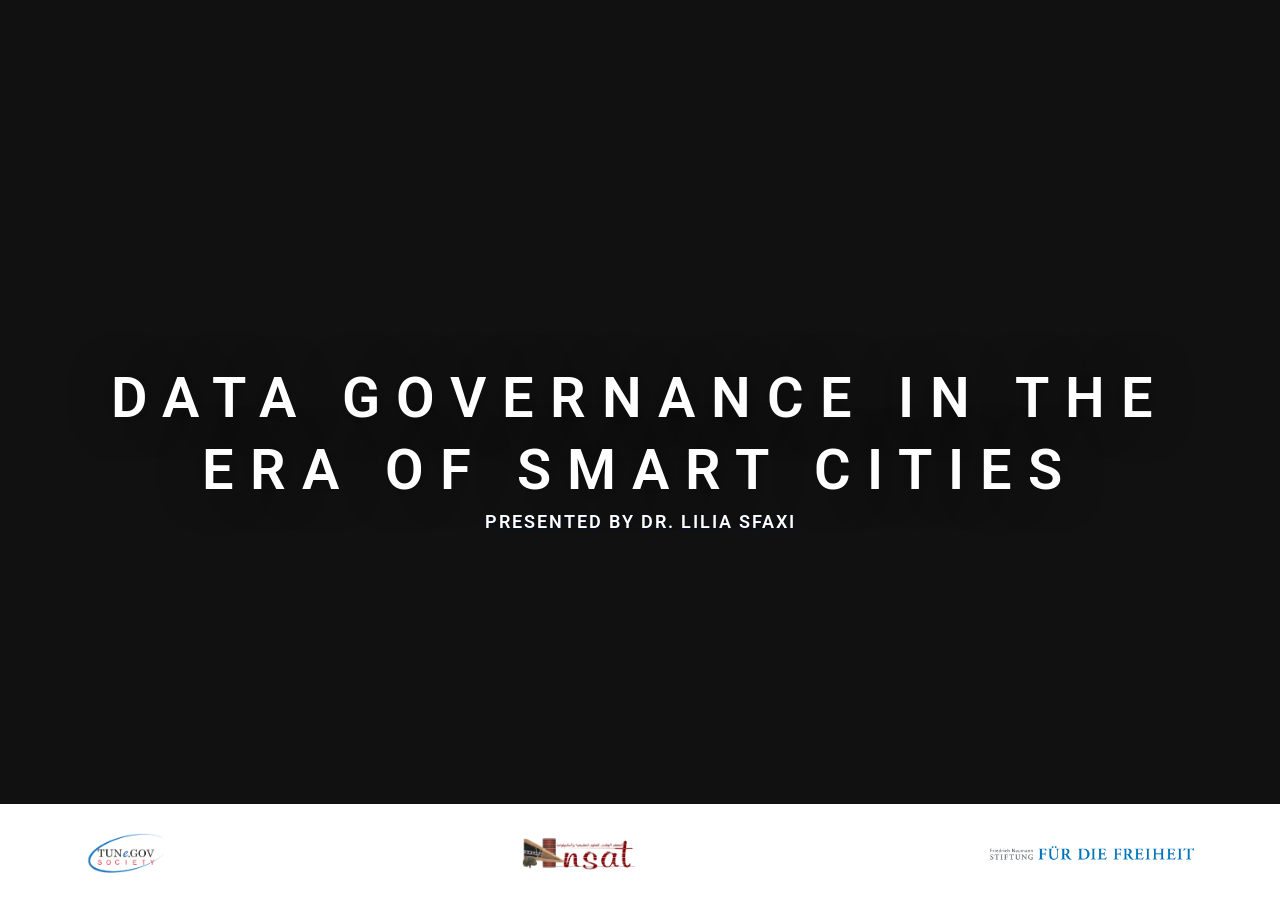
<file: index.html>
<!doctype html>
<html lang="en" prefix="og: http://ogp.me/ns#">
  <head>
    <meta charset="utf-8">
    <meta name="viewport" content="width=device-width, initial-scale=1">

    <!-- CLEAN MARKUP = GOOD KARMA.
      Hi source code lover,

      you're a curious person and a fast learner ;)
      Let's make something beautiful together. Contribute on Github:
      https://github.com/webslides/webslides

      Thanks!
    -->

    <!-- SEO -->
    <title>Data Governance</title>
    <meta name="description" content="The importance of Data Governance in the Smart Cities and eGovernment Era">

    <!-- URL CANONICAL -->
    <!-- <link rel="canonical" href="http://your-url.com/permalink"> -->

    <!-- Google Fonts -->
    <link href="https://fonts.googleapis.com/css?family=Roboto:100,100i,300,300i,400,400i,700,700i%7CMaitree:200,300,400,600,700&amp;subset=latin-ext" rel="stylesheet">

    <!-- CSS Base -->
    <link rel="stylesheet" type='text/css' media='all' href="static/css/webslides.css">

    <!-- Optional - CSS SVG Icons (Font Awesome) -->
    <link rel="stylesheet" type="text/css" media="all" href="static/css/svg-icons.css">

    <!-- SOCIAL CARDS (ADD YOUR INFO) -->

    <!-- FACEBOOK -->
    <meta property="og:url" content="http://liliasfaxi.wixsite.com/liliasfaxi"> <!-- EDIT -->
    <meta property="og:type" content="article">
    <meta property="og:title" content="Data Governance in Smart Cities"> <!-- EDIT -->
    <meta property="og:description" content="The importance of Data Governance in the Smart Cities and eGovernment Era"> <!-- EDIT -->
    <meta property="og:updated_time" content="2019-04-21T10:32:14"> <!-- EDIT -->
    <meta property="og:image" content="static/images/avatar.png" > <!-- EDIT -->

    <!-- TWITTER -->
    <meta name="twitter:card" content="summary_large_image">
    <meta name="twitter:site" content="@Lillitou"> <!-- EDIT -->
    <meta name="twitter:creator" content="@Lillitou"> <!-- EDIT -->
    <meta name="twitter:title" content="Data Governance"> <!-- EDIT -->
    <meta name="twitter:description" content="The importance of Data Governance in the Smart Cities and eGovernment Era"> <!-- EDIT -->
    <meta name="twitter:image" content="static/images/avatar.png"> <!-- EDIT -->

    <!-- FAVICONS -->
    <link rel="shortcut icon" sizes="16x16" href="static/images/favicons/favicon.png">
    <link rel="shortcut icon" sizes="32x32" href="static/images/favicons/favicon-32.png">
    <link rel="apple-touch-icon icon" sizes="64x64" href="static/images/favicons/favicon-64.png">
    <link rel="apple-touch-icon icon" sizes="128x128" href="static/images/favicons/favicon-128.png">
    <link rel="apple-touch-icon icon" sizes="256x256" href="static/images/favicons/favicon-256.png">

    <!-- Android -->
    <meta name="mobile-web-app-capable" content="yes">
    <meta name="theme-color" content="#333333">
  </head>
  <body>
    <header role="banner">
      <nav role="navigation">
        <p class="logo"><a rel="external" href="http://liliasfaxi.wixsite.com/liliasfaxi" title="My Site">My Site</a></p>
        <ul>
         
          <li class="twitter">
            <a rel="external" href="https://twitter.com/Lillitou" title="Twitter">
              <svg class="fa-twitter">
                <use xlink:href="#fa-twitter"></use>
              </svg>
              <em>@Lillitou</em>
            </a>
          </li>
          <li class="facebook">
            <a rel="external" href="https://www.facebook.com/lilia.sfaxi" title="Facebook">
              <svg class="fa-facebook">
                <use xlink:href="#fa-facebook"></use>
              </svg>
              <em>lilia.sfaxi</em>
            </a>
          </li>
        </ul>
      </nav>
    </header>

    <main role="main">
      <article id="webslides">

        <!-- Quick Guide
          - Each parent <section> in the <article id="webslides"> element is an individual slide.
          - Vertical sliding = <article id="webslides" class="vertical">
          - <div class="wrap"> = container 90% / <div class="wrap size-50"> = 45%;
        -->

        <section class="bg-black aligncenter ">
          <!-- Overlay/Opacity: [class*="bg-"] > .background.dark or .light -->
          
          <span class="background" style="background-image:url('https://d2mpqlmtgl1znu.cloudfront.net/AcuCustom/Sitename/DAM/011/news-data-jan18-interabi.jpg')"></span>
          <div class="wrap">
            <h1 class="text-landing text-shadow"><strong>Data Governance in the Era of Smart Cities</strong></h1>
            <p class="text-subtitle"><strong>Presented by Dr. Lilia SFAXI</strong></p>
          </div>

          <footer class="bg-white">
            <div class="wrap">
              <p>
                <span class="alignleft"> 
                  <img src="static/images/tun-egov.png" alt="EGov Society">
                </span>
                <span class="alignright">
                  <img src="static/images/friedrich.png" alt="Friedrich Naumann">
                </span>
                <span class="aligncenter">
                  <img src="static/images/logo_insat.png" alt="INSAT">
                </span>
              </p>
            </div>
          </footer>
        </section>


        <section class="bg-black aligncenter">
          <span class="background dark" style="background-image:url('https://www.bluezones.com/wp-content/uploads/2017/11/City-of-Future.jpg')"></span>
          <div class="wrap">
            <h2 class="text-landing">Why do Smart Cities need Data Governance?</h2>
          </div>
          <!-- .end .wrap -->
        </section>


       <section>
          <div class="wrap">
            <div class="card-50">
              <blockquote>
                  <p>&ldquo;A Smart City is the effective integration of physical, digital and human systems in the built environment to deliver sustainable, prosperous and inclusive future for its citizens&rdquo;</p>
                  <p><cite>The British Standards Institute (BSI)</cite></p>
                </blockquote>
                <figure><img src="static/images/bsi.gif" alt="British Standards Institute"></figure>
              
            </div>
          </div>
        </section>

        <section>
          <div class="wrap">
            <div class="card-50">
              <figure><img src="static/images/IBM.png" alt="IBM"></figure>
              <blockquote>
                  <p>&ldquo;A Smart City is one that makes optimal use of all the interconnected information available today to better understand and control its operations and optimize the use of limited resources&rdquo;</p>
                  <p><cite>IBM</cite></p>
                </blockquote>
            </div>
          </div>
        </section>

        <section>
          <div class="wrap">
            <div class="card-50">
              <blockquote>
                  <p>&ldquo;A smart city is an urban area that uses different types of electronic Internet of things (IoT) sensors to <strong>collect data</strong> and then <strong>use these data</strong> to <strong>manage assets and resources </strong> efficiently.&rdquo;</p>
                  <p><cite>Wikipedia</cite></p>
                </blockquote>
                <figure><img src="static/images/wiki.png" alt="Wikipedia"></figure>
              
            </div>
          </div>
        </section>

        <section>
          <div class="wrap">
            <h3>Future of Smart Cities</h3>
            <p><a href="https://www.chordant.io/"><code>Chordant Solutions</code></a></p>
            <ul class="flexblock gallery">
              <li>
                <a href="#">
                  <figure>
                    <img alt="Thumbnail " src="static/images/horizontal.png">
                    <div class="overlay">
                      <h1>Horizontal Thinking</h1>
                    </div>
                  </figure>
                </a>
              </li>
              <li>
                <a href="#">
                  <figure>
                    <img alt="Thumbnail" src="static/images/big-data.png">
                    <span class="overlay">
                      <h1>Big Data Management</h1>
                    </span>
                  </figure>
                </a>
              </li>
             
            </ul>
          </div>
          <!-- .end .wrap -->
        </section>

        <section>
          <div class="wrap">
            <div class="card-50 bg-white">
              <figure>
                <img src="static/images/interop.png" alt="Horizontal Thinking">
                <figcaption>
                  <a href="https://cities-today.com/issue/a-quick-start-guide-to-data-marketplaces" title="Data-Driven Smart Cities">
                    <svg class="fa-camera">
                      <use xlink:href="#fa-camera"></use>
                    </svg>
                    Data-Driven Smart Cities, Chordant
                  </a>
                </figcaption>
              </figure>
              <!-- end figure-->
              <div class="flex-content">
                <h2>
                  Horizontal Thinking
                </h2>
                <p></p>
                <strong>Objectives:</strong>
                <ul class="description">
                  <li/>
                  <li>
                    <strong>1. </strong>Minimising the use of sectoral silos to define cross-organizational  and technical services
                  </li>
                  <li>
                     <strong>2. </strong>Establishing a common approach across functional areas
                  </li>
                  <li>
                     <strong>3. </strong>Using standard communications and resource sharing
                  </li>
                  
                </ul>
                <p>
                  
                </p>
                
              </div>
              <!-- end .flex-content-->
            </div>
            <!-- .end .card50 -->
          </div>
          <!-- .end .wrap -->
        </section>

        <section>
          <div class="wrap">
            <div class="card-50 bg-white">
              <figure>
                <img src="static/images/big.png" alt="Big Data Management">
                <figcaption>
                  <a href="https://cities-today.com/issue/a-quick-start-guide-to-data-marketplaces" title="Data-Driven Smart Cities">
                    <svg class="fa-camera">
                      <use xlink:href="#fa-camera"></use>
                    </svg>
                    Data-Driven Smart Cities, Chordant
                  </a>
                </figcaption>
              </figure>
              <!-- end figure-->
              <div class="flex-content">
                <h2>
                  Big Data Management
                </h2>
                <p></p>
                <strong>Objectives:</strong>
                <ul class="description">
                  <li/>
                  <li>
                    <strong>1. </strong>Leveraging several data sources
                  </li>
                  <li>
                     <strong>2. </strong>Bringing these data sources into a shareable environment with
the implementation of a data exchange platform
                  </li>
                  <li>
                     <strong>3. </strong>Providing a data marketplace which extends the exchange concept through the addition of legal and monetization capabilities.
                  </li>
                  
                </ul>
                <p>
                  
                </p>
                
              </div>
              <!-- end .flex-content-->
            </div>
            <!-- .end .card50 -->
          </div>
          <!-- .end .wrap -->
        </section>

        <section class="bg-apple aligncenter">
          <h3>Notice that...</h3>
          <p  class="text-data">Not all data belongs to the city!</p>
        </section>

        <section>
          <div class="card-50">
            <div class="flex-content">
              <h3>Define Governance Methods</h3>
              <ul class="flexblock specs">
                <li>
                  <div>
                    <svg class="fa-server">
                      <use xlink:href="#fa-server"></use>
                    </svg>
                    <h2>Complete </h2>
                    To harness all types of urban data
                  </div>
                </li>
                <li>
                  <div>
                    <svg class="fa-sitemap">
                      <use xlink:href="#fa-sitemap"></use>
                    </svg>
                    <h2>Organized</h2>
                    To improve the planning and efficiency of services
                  </div>
                </li>
                <li>
                  <div>
                    <svg class="fa-tachometer">
                      <use xlink:href="#fa-tachometer"></use>
                    </svg>
                    <h2>Real-time</h2>
                     Keep you updated at every instant
                  </div>
                </li>
                <li>
                  <div>
                    <svg class="fa-shield">
                      <use xlink:href="#fa-shield"></use>
                    </svg>
                    <h2>Secure</h2>
                     Keep what is private, private
                  </div>
                </li>
              </ul>
            </div>
            <!-- end .flex-content-->
            <figure>
              <img class="aligncenter" src="static/images/map.png" alt="Pixel Phone">
            </figure>
          </div>
          <!-- .end card-50 -->
        </section>


        <section>
          <div class="wrap">
            <div class="card-50">
              <blockquote>
                  <p>&ldquo;Urban data governance is the process of decision making on data related issues that impact questions of common good, business value and civil society.&rdquo;</p>
                  <p><strong>It is a value and policy driven matter</strong>.&rdquo;</p>
                  <p><cite>Smart Impacts</cite></p>
                </blockquote>
                <figure><img src="static/images/smart.png" alt="Wikipedia"></figure>
              
            </div>
          </div>
        </section>

        <section class="bg-black aligncenter">
          <span class="background dark" style="background-image:url('https://www.bluezones.com/wp-content/uploads/2017/11/City-of-Future.jpg')"></span>
          <div class="wrap">
            <h2 class="text-landing">What can cities do to govern data in the best interest of their citizen?</h2>
          </div>
          <!-- .end .wrap -->
        </section>

        <section class="bg-black aligncenter">
          <span class="background" style="background-image:url('https://www.lanternaeducation.com/wp-content/uploads/2015/01/Senses.jpg')"></span>
          <div class="wrap">
            <h1 class="text-landing text-shadow bg-black">Know Your DATA!</h1>
          </div>
          <!-- .end .wrap -->
        </section>

        <section class="fullscreen">
          <div class="card-50">
            <figure>
              <img src="static/images/gov.png" alt="Data Governance Activities">
              
            </figure>
            <!-- end figure-->
            <div class="flex-content">
              <h2>
                Data Governance Activities
              </h2>
              <ul class="description">
                  <li/>
                  <li>
                    <strong>1. </strong>Capture and understand the data
                  </li>
                  <li>
                    <strong>2. </strong>Improve the quality of the data 
                  </li>
                  <li>
                    <strong>3. </strong>Manage and Transform the data
                  </li>
                  <li>
                    <strong>4. </strong>Control and monitor the data
                  </li>
                  <li>
                    <strong>5. </strong>Document the data
                  </li>
                  <li>
                    <strong>6. </strong>Empower those who know the data 
                  </li>
                  <li/>
                </ul>
             
            </div>
            <!-- end .flex-content-->
          </div>
          <!-- end .card-50-->
        </section>
        <section class="fullscreen">
          <div class="card-50">
            <figure>
              <img src="static/images/gov.png" alt="Data Governance Activities">
              
            </figure>
            <!-- end figure-->
            <div class="flex-content">
              <h2>
                Data Governance Activities
              </h2>
              <ul class="description">
                  <li/>
                  <li>
                    <strong>1. </strong>Capture and understand the data
                  </li>
                  <li>
                    <strong>2. </strong> <strong class="fadeIn slow">Improve the quality of the data : <font color="orange"> Data Quality</font></strong>
                  </li>
                  <li>
                    <strong>3. </strong>Manage and Transform the data
                  </li>
                  <li>
                    <strong>4. </strong>Control and monitor the data
                  </li>
                  <li>
                    <strong>5. </strong>Document the data
                  </li>
                  <li>
                    <strong>6. </strong><strong class="fadeIn slow">Empower those who know the data : <font color="brown"> Data Stewardship</font></strong> 
                  </li>
                  <li/>
                </ul>
             
            </div>
            <!-- end .flex-content-->
          </div>
          <!-- end .card-50-->
        </section>

        
        <section>
          <span class="background" style="background-image:url('https://d2v9y0dukr6mq2.cloudfront.net/video/thumbnail/SScGOMwcgizu1231h/videoblocks-greek-pillars-in-cosmic-scene_rleouroycg_thumbnail-full01.png')"></span>
          <div class="wrap">
            <div class="alignright size-50 bg-trans-dark">
              <h3><strong>Data Quality</strong></h3>
              <p class="text-subtitle text-serif">One of the Most Important Pillars of Data Governance</p>

              <p>How to make sure that  you  are  dealing  with  <strong>quality  data</strong>,  while  having  a  data  management process that is at the same time <strong>thorough,  fast and cheap? </strong></p>
            </div>
          </div>
          <!-- .end .wrap -->
        </section>

         <section class="bg-black slide-top aligncenter">
          <span class="background" style="background-image:url('https://quotefancy.com/media/wallpaper/3840x2160/3868773-Larry-Wall-Quote-There-s-a-saying-in-the-software-design-industry.jpg')"></span>
          
          <!-- .end .wrap -->
        </section>

        
        <section class="bg-brown">
          <div class="wrap">
            <h1> (Some) Quality Metrics </h1>
            <div class="grid">
              <div class="column">
                <svg class="fa-line-bolt large">
                  <use xlink:href="#fa-bolt"></use>
                </svg>
                <h3><strong>Accuracy</strong></h3>
                <p>Is  your  data  sufficiently  accurate  for  the intended use?</p>
              </div>
              <div class="column">
                
                  <svg class="fa-heartbeat large">
                    <use xlink:href="#fa-heartbeat"></use>
                  </svg>
                  <h3><strong>Validity</strong></h3>
                
                <p>At which extent is the data adequate for its intended usage?</p>
              </div>
              <div class="column">
                <span>
                  <svg class="fa-wheelchair large">
                    <use xlink:href="#fa-wheelchair"></use>
                  </svg>
                </span>
                <h3><strong>Accessibility</strong></h3>
                <p>Is the data accessible and easily retrievable all through the lifecycle of the system?</p>
              </div>
              <div class="column">
                <span>
                  <svg class="fa-check-circle large">
                    <use xlink:href="#fa-check-circle"></use>
                  </svg>
                </span>
                <h3><strong>Consistency</strong></h3>
                <p>If the data exists in multiple locations in your system, are all their values the same?</p>
              </div>
              
            <div class="column">
                <span>
                  <svg class="fas fa-certificate large">
                    <use xlink:href="#fa-certificate"></use>
                  </svg>
                </span>
                <h3><strong>Uniqueness</strong></h3>
                <p>How unique is this data set? How many records exist only in this data set?</p>
              </div>
              
              <div class="column">
                <span>
                  <svg class="fa-shield large">
                    <use xlink:href="#fa-shield"></use>
                  </svg>
                </span>
                <h3><strong>Reliability</strong></h3>
                <p>Does the data reflect stable and consistent data collection processes across collection points and over time?</p>
              </div>

              <div class="column">
                <span>
                  <svg class="fa-plus large">
                    <use xlink:href="#fa-plus"></use>
                  </svg>
                </span>
                <h3><strong>Newness</strong></h3>
                <p>How old is the data?</p>
              </div>

              <div class="column">
                <span>
                  <svg class="fa-female large">
                    <use xlink:href="#fa-female"></use>
                  </svg>
                </span>
                <h3><strong>Attributability</strong></h3>
                <p>Is the data  attributable, that is, linked to the individual who created or recorded it?</p>
              </div>
              
            </div>
            <!-- end .grid-->
          </div>
          <!-- end .wrap-->
        </section>

        <section class="bg-black slide-top">
          <span class="background dark" style="background-image:url('https://thumbor.forbes.com/thumbor/1280x868/https%3A%2F%2Fblogs-images.forbes.com%2Fibm%2Ffiles%2F2016%2F08%2Fcyber-storage.jpg')">
          </span>
          <div class="wrap">
            <p class="text-context"><strong>PROBLEM 1</strong></p>
            <h2>In a smart city, each data source, each sector, has its own data quality metrics</h2>
          </div>
          <!-- .end .wrap -->
        </section>
        
        <section class="bg-black slide-top">
          <span class="background dark" style="background-image:url('https://people-equation.com/wp-content/uploads/2015/05/interconnected-people.jpg')">
          </span>
          <div class="wrap">
            <p class="text-context"><strong>PROBLEM 2</strong></p>
            <h2>Who owns the data?</h2>
          </div>
          <!-- .end .wrap -->
        </section>

        <section>
          <span class="background" style="background-image:url('https://dailypost.ng/wp-content/uploads/2019/04/game-of-thrones-character-poster.jpg')"></span>
          <div class="wrap">
            <div class="alignright size-50 bg-trans-dark">
              <h3><strong>Data Stewardship</strong></h3>
              <p class="text-subtitle text-serif">Because data needs protectors!</p>

              <p>Who are the different actors that are involved in the creation, update, deletion, monitoring, transformation and tractability of the data in its environment?</p>
            </div>
          </div>
          <!-- .end .wrap -->
        </section>

         <section class="bg-white">
          <div class="wrap">
            <p class="text-context"><strong>Data Team Workforce</strong></p>
            <ul class="flexblock gallery aligncenter bg-white">
              <li class="bg-white">
               
                  <figure>
                    <img alt="Thumbnail " src="static/images/council.jpg">
                    <figcaption>
                      <h3>Data Governance Council</h3>
                      <p>Responsible of the strategic view of the data governance plan</p>
                    </figcaption>
                  </figure>
                
              </li>
              <li>
                <a href="#">
                  <figure>
                    <img alt="Thumbnail" src="static/images/board.jpg">
                    <figcaption>
                      <h3>Data Governance Board</h3>
                      <p>Responsible of the tactical view of the data governance plan</p>
                    </figcaption>
                  </figure>
                </a>
              </li>
              <li>
                <a href="#">
                  <figure>
                    <img alt="Thumbnail" src="static/images/steward.png">
                    <figcaption>
                      <h3>Data Steward</h3>
                      <p>Responsible of defining the rules and planning the access and delivery of data</p>
                    </figcaption>
                  </figure>
                </a>
              </li>
              
              <li>
                <a href="#">
                  <figure>
                    <img alt="Thumbnail" src="static/images/owner.jpg">
                    <figcaption>
                      <h3>Data Owner(s)</h3>
                      <p>Responsible of defining the requirements and ensuring the data quality and accessibility</p>
                    </figcaption>
                  </figure>
                </a>
              </li><li></li>
              <li>
                <a href="#">
                  <figure>
                    <img alt="Thumbnail" src="static/images/manager.jpg">
                    <figcaption>
                      <h3>Data Manager(s)</h3>
                      <p>Responsible of the management of the infrastructure</p>
                    </figcaption>
                  </figure>
                </a>
              </li>
              <li>
                <a href="#">
                  <figure>
                    <img alt="Thumbnail" src="static/images/user.jpg">
                    <figcaption>
                      <h3>Data User(s)</h3>
                      <p>Those who have access to reliable data</p>
                    </figcaption>
                  </figure>
                </a>
              </li><li></li>
            </ul>
          </div>
          <!-- .end .wrap -->
        </section>

         <section class="bg-black aligncenter">
          <span class="background dark" style="background-image:url('https://www.bluezones.com/wp-content/uploads/2017/11/City-of-Future.jpg')"></span>
          <div class="wrap">
            <h2 class="text-landing">Are there best practices for data governance in smart cities?</h2>
          </div>
          <!-- .end .wrap -->
        </section>

        <section>
          <!--.wrap = container (width: 90%) -->
          <div class="wrap">
            <div class="cta-cover">
              <h1><strong>A Smart Society Charter</strong> <small><cite>Smart Impact</cite></small></h1>
              
            </div>
            <ul class="flexblock features">
              <li>
                <div>
                  <h2>
                    <svg class="fa-shield">
                      <use xlink:href="#fa-shield"></use>
                    </svg>
                    Privacy First
                  </h2>
                  Control over one's own data.
                </div>
              </li>
              <li>
                <div>
                  <h2>
                    <svg class="fa-heart-o">
                      <use xlink:href="#fa-heart-o"></use>
                    </svg>
                    Open data and Interfaces
                  </h2>
                  Enabling access to datasystems.
                </div>
              </li>
              <li>
                <div>
                  <h2>
                    <svg class="fa-code">
                      <use xlink:href="#fa-code"></use>
                    </svg>
                    Open Standards
                  </h2>
                  For better evolution and control.
                </div>
              </li>
               <li>
                <div>
                  <h2>
                    <svg class="fa-share">
                      <use xlink:href="#fa-share"></use>
                    </svg>
                    Share where possible
                  </h2>
                  To stimulate interoperability.
                </div>
              </li>

              <li>
                <div>
                  <h2>
                    <svg class="fa-th">
                      <use xlink:href="#fa-th"></use>
                    </svg>
                    Support modularity
                  </h2>
                  To ensure flexible growth.
                </div>
              </li>
              <li>
                <div>
                  <h2>
                    <svg class="fa-users">
                      <use xlink:href="#fa-users"></use>
                    </svg>
                    Accept social responsibility
                  </h2>
                  For both citizen and society.
                </div>
              </li>
            </ul>
          </div>
          <!-- .end .wrap -->
        </section>

        <section class="bg-black aligncenter">
          <span class="background" style="background-image:url('https://media1.giphy.com/media/fv4tD2kW1PSgg/source.gif')"></span>
          
          <!-- .end .wrap -->
        </section>

      </article>
    </main>
    <!--main-->

    <!-- Required -->
    <script src="static/js/webslides.js"></script>

    <script>
      window.ws = new WebSlides();
    </script>

    <!-- OPTIONAL - svg-icons.js (fontastic.me - Font Awesome as svg icons) -->
    <script defer src="static/js/svg-icons.js"></script>

  </body>
</html>
</file>
<file: static/css/svg-icons.css>
/*=====================================================
Important! 
/js/svg-icons.js is required.
======================================================= */

/*=====================================================
Font Awesome 4.4 as SVG Icons via http://fontastic.me  
class = .fa- (Go to https://fortawesome.github.io/Font-Awesome/icons/)

SVG ICONS - Don't use icon fonts: 
https://speakerdeck.com/ninjanails/death-to-fa-fonts
======================================================= */

svg {
	display: inline-block;
	vertical-align: middle;
	width: 1em;
	height: 1em;

}
[class*="fa-"].large{font-size: 8rem;}


.fa-glass {
	width: 1.0000000298023224em;
}

.fa-music {
	width: 0.8571396097540855em;
}

.fa-search {
	width: 0.9285706554849185em;
}

.fa-envelope-o {
	width: 1.000000972300768em;
}

.fa-heart {
	width: 0.9999999646097422em;
}

.fa-star {
	width: 0.9285713043063879em;
}

.fa-star-o {
	width: 0.9285713043063879em;
}

.fa-user {
	width: 0.785713868836563em;
}

.fa-film {
	width: 1.071429569274187em;
}

.fa-th-large {
	width: 0.9285712415972966em;
}

.fa-th {
	width: 1.0000000521540642em;
}

.fa-th-list {
	width: 1.0000000521540642em;
}

.fa-check {
	width: 1.0000000596046448em;
}

.fa-close {
	width: 0.7857149094343185em;
}

.fa-search-plus {
	width: 0.9285706554849185em;
}

.fa-search-minus {
	width: 0.9285706554849185em;
}

.fa-power-off {
	width: 0.8571455205480252em;
}

.fa-signal {
	width: 0.9999999916180968em;
}

.fa-trash-o {
	width: 0.7857138803228736em;
}

.fa-home {
	width: 0.928572153672576em;
}

.fa-file-o {
	width: 0.8571445867419243em;
}

.fa-clock-o {
	width: 0.8571425850192682em;
}

.fa-road {
	width: 1.0714228972792625em;
}

.fa-download {
	width: 0.9285713359713554em;
}

.fa-arrow-circle-o-down {
	width: 0.8571425850192682em;
}

.fa-arrow-circle-o-up {
	width: 0.8571425850192682em;
}

.fa-inbox {
	width: 0.8571455143392086em;
}

.fa-play-circle-o {
	width: 0.8571425850192682em;
}

.fa-repeat {
	width: 0.8571445668737852em;
}

.fa-refresh {
	width: 0.8571436268589423em;
}

.fa-list-alt {
	width: 1.000000972300768em;
}

.fa-lock {
	width: 1.000000972300768em;
}

.fa-flag {
	width: 1.0357158780097961em;
}

.fa-headphones {
	width: 0.9285684004426003em;
}

.fa-volume-off {
	width: 0.42857232317328453em;
}

.fa-volume-down {
	width: 0.642858412116766em;
}

.fa-volume-up {
	width: 0.9285729192197323em;
}

.fa-qrcode {
	width: 0.7857138514518738em;
}

.fa-tag {
	width: 0.8454238213598728em;
}

.fa-tags {
	width: 1.0597098506987095em;
}

.fa-book {
	width: 0.9302451089024544em;
}

.fa-bookmark {
	width: 0.7142852507531643em;
}

.fa-print {
	width: 0.9285733308643103em;
}

.fa-camera {
	width: 1.0714288031060732em;
}

.fa-font {
	width: 0.9285733103752136em;
}

.fa-bold {
	width: 0.7857098877429962em;
}

.fa-italic {
	width: 0.5714278221130371em;
}

.fa-text-height {
	width: 1.000002734363079em;
}

.fa-text-width {
	width: 0.857142724096775em;
}

.fa-align-left {
	width: 0.9999999664723873em;
}

.fa-align-center {
	width: 1.0000009797513485em;
}

.fa-align-right {
	width: 1.0000009797513485em;
}

.fa-align-justify {
	width: 1.0000009797513485em;
}

.fa-list {
	width: 0.9999999906867743em;
}

.fa-dedent {
	width: 0.9999989476054907em;
}

.fa-indent {
	width: 0.9999989476054907em;
}

.fa-video-camera {
	width: 0.9999980057277753em;
}

.fa-image {
	width: 1.071429569274187em;
}

.fa-pencil {
	width: 0.8454248607158661em;
}

.fa-map-marker {
	width: 0.8714316554367542em;
	margin-top: -0.2em;
}

.fa-adjust {
	width: 0.8571425850192682em;
}

.fa-tint {
	width: 0.8714316815137863em;
}

.fa-edit {
	width: 0.9955342138805463em;
}

.fa-share-square-o {
	width: 0.9285693491497113em;
}

.fa-check-square-o {
	width: 0.9280096615352704em;
}

.fa-arrows {
	width: 0.9999999888241291em;
}

.fa-step-backward {
	width: 0.5714307241141796em;
}

.fa-fast-backward {
	width: 1.000000935047865em;
}

.fa-backward {
	width: 0.9966524690389633em;
}

.fa-play {
	width: 0.7851562518626451em;
}

.fa-pause {
	width: 0.8571436069905758em;
}

.fa-stop {
	width: 0.8571436069905758em;
}

.fa-forward {
	width: 0.8604901600629091em;
}

.fa-fast-forward {
	width: 0.9999990034848452em;
}

.fa-step-forward {
	width: 0.5714267063885927em;
}

.fa-eject {
	width: 0.85825614631176em;
}

.fa-chevron-left {
	width: 0.7500009983778em;
}

.fa-chevron-right {
	width: 0.6785712540149689em;
}

.fa-plus-circle {
	width: 0.8571425850192682em;
}

.fa-minus-circle {
	width: 0.8571425850192682em;
}

.fa-times-circle {
	width: 0.8571425850192682em;
}

.fa-check-circle {
	width: 0.8571425850192682em;
}

.fa-question-circle {
	width: 0.8571425850192682em;
}

.fa-info-circle {
	width: 0.8571425850192682em;
}

.fa-crosshairs {
	width: 0.8571436069905758em;
}

.fa-times-circle-o {
	width: 0.8571425850192682em;
}

.fa-check-circle-o {
	width: 0.8571425850192682em;
}

.fa-ban {
	width: 0.8571426247557004em;
}

.fa-arrow-left {
	width: 0.8928571492433548em;
}

.fa-arrow-right {
	width: 0.8214280630151052em;
}

.fa-arrow-up {
	width: 0.9285692870616913em;
}

.fa-arrow-down {
	width: 0.9285712018609047em;
}

.fa-mail-forward {
	width: 1.0000031888484955em;
}

.fa-expand {
	width: 0.8571445606648922em;
}

.fa-compress {
	width: 0.8571445886045694em;
}

.fa-plus {
	width: 0.785714827477932em;
}

.fa-minus {
	width: 0.7857138440012932em;
}

.fa-asterisk {
	width: 0.9285713285207748em;
}

.fa-exclamation-circle {
	width: 0.8571425850192682em;
}

.fa-leaf {
	width: 0.9999980080174282em;
}

.fa-fire {
	width: 0.7857128586620092em;
}

.fa-eye {
	width: 0.9999980051070452em;
}

.fa-eye-slash {
	width: 1.000001983717084em;
}

.fa-exclamation-triangle {
	width: 0.9999999636784196em;
}

.fa-plane {
	width: 0.7860879210056737em;
}

.fa-calendar {
	width: 0.9285707051554937em;
}

.fa-random {
	width: 0.9999999022111297em;
}

.fa-comment {
	width: 0.9999974196152834em;
}

.fa-magnet {
	width: 0.8571425850192682em;
}

.fa-chevron-up {
	width: 0.9999999701976776em;
}

.fa-chevron-down {
	width: 0.9999999850988388em;
}

.fa-retweet {
	width: 1.0714306645095348em;
}

.fa-shopping-cart {
	width: 0.9285732470452785em;
}

.fa-folder {
	width: 0.9285712813336886em;
}

.fa-folder-open {
	width: 1.0485479356721044em;
}

.fa-arrows-v {
	width: 0.42857228219509125em;
}

.fa-arrows-h {
	width: 1.000000972300768em;
}

.fa-bar-chart {
	width: 1.1428574323654175em;
}



.fa-camera-retro {
	width: 1.0000000074505806em;
}

.fa-key {
	width: 0.9391738375027963em;
}

.fa-cogs {
	width: 1.0714287403970957em;
}

.fa-comments {
	width: 1.0000034073991628em;
}

.fa-thumbs-o-up {
	width: 0.8571465983986855em;
}

.fa-thumbs-o-down {
	width: 0.8571435585618019em;
}

.fa-star-half {
	width: 0.4642870929092169em;
}

.fa-heart-o {
	width: 1.0000009778887033em;
}

.fa-sign-out {
	width: 0.875000032285854em;
}

.fa-linkedin-square {
	width: 0.8571416462459638em;
}

.fa-thumb-tack {
	width: 0.6428600810468197em;
}

.fa-external-link {
	width: 0.9999981845417096em;
}

.fa-sign-in {
	width: 0.8571436069905758em;
}

.fa-trophy {
	width: 0.9285706554849185em;
}

.fa-upload {
	width: 0.9285723492503166em;
}

.fa-lemon-o {
	width: 0.8565869312733412em;
}

.fa-phone {
	width: 0.7857128540053964em;
}

.fa-square-o {
	width: 0.7857118571796491em;
}

.fa-bookmark-o {
	width: 0.7142852507531643em;
}

.fa-phone-square {
	width: 0.8571416462459638em;
}

.fa-unlock {
	width: 1.000000972300768em;
}

.fa-credit-card {
	width: 1.0714279003441334em;
}

.fa-feed {
	width: 0.7864560410380363em;
}

.fa-hdd-o {
	width: 0.8571435995399952em;
}

.fa-bullhorn {
	width: 1.000001672655344em;
}

.fa-bell-o {
	width: 0.999999426305294em;
}

.fa-certificate {
	width: 0.8571425257250667em;
}

.fa-hand-o-right {
	width: 1.0000000074505806em;
}

.fa-hand-o-left {
	width: 0.9999989792704582em;
}

.fa-hand-o-up {
	width: 0.8571425552167966em;
}

.fa-hand-o-down {
	width: 0.8571416288614273em;
}

.fa-arrow-circle-left {
	width: 0.8571425850192682em;
}

.fa-arrow-circle-right {
	width: 0.8571425850192682em;
}

.fa-arrow-circle-up {
	width: 0.8571425850192682em;
}

.fa-arrow-circle-down {
	width: 0.8571425850192682em;
}

.fa-wrench {
	width: 0.9391775503754616em;
}

.fa-tasks {
	width: 1.0000009797513485em;
}

.fa-filter {
	width: 0.7857138165272772em;
}

.fa-arrows-alt {
	width: 0.857147540897131em;
}

.fa-group {
	width: 1.071428755919138em;
}

.fa-chain {
	width: 0.9285723119974136em;
}

.fa-cloud {
	width: 1.0714285423358234em;
}

.fa-flask {
	width: 0.9285696372389793em;
}

.fa-cut {
	width: 0.9975810423493385em;
}

.fa-copy {
	width: 1.0000010058283806em;
}

.fa-paperclip {
	width: 0.7857148349285126em;
}

.fa-floppy-o {
	width: 0.8571445867419243em;
}

.fa-square {
	width: 0.8571416462459638em;
}

.fa-bars {
	width: 0.8571436069905758em;
}

.fa-list-ul {
	width: 1.0000010132789612em;
}

.fa-list-ol {
	width: 1.0083701331168413em;
}

.fa-strikethrough {
	width: 0.9999989485368133em;
}

.fa-underline {
	width: 0.8571445560082793em;
}

.fa-table {
	width: 0.9285723157227039em;
}

.fa-magic {
	width: 0.9436386581510305em;
}

.fa-truck {
	width: 1.0357128381729126em;
}

.fa-pinterest {
	width: 0.8571391701698303em;
}

.fa-pinterest-square {
	width: 0.8571406031646802em;
}

.fa-google-plus-square {
	width: 0.8571416462459638em;
}

.fa-google-plus {
	width: 1.2857149516544268em;
}

.fa-money {
	width: 1.0714295767247677em;
}

.fa-caret-down {
	width: 0.571429718285799em;
}

.fa-caret-up {
	width: 0.5714296959340572em;
}

.fa-caret-left {
	width: 0.3928574174642563em;
}

.fa-caret-right {
	width: 0.32142970090126255em;
}

.fa-columns {
	width: 0.9285723157227039em;
}

.fa-sort {
	width: 0.5714296959340572em;
}

.fa-sort-desc {
	width: 0.571429718285799em;
}

.fa-sort-asc {
	width: 0.5714296959340572em;
}

.fa-envelope {
	width: 1.0000022239983082em;
}

.fa-linkedin {
	width: 0.8571429451305903em;
}

.fa-rotate-left {
	width: 0.8571445606648922em;
}

.fa-gavel {
	width: 1.0106014609336853em;
}

.fa-dashboard {
	width: 1.000001922249794em;
}

.fa-comment-o {
	width: 0.9999974196152834em;
}

.fa-comments-o {
	width: 1.0000035266084524em;
}

.fa-bolt {
	width: 1.000000972300768em;
}

.fa-sitemap {
	width: 1.0000010058283806em;
}

.fa-umbrella {
	width: 0.9285703394562006em;
}

.fa-clipboard {
	width: 1.000001959502697em;
}

.fa-lightbulb-o {
	width: 0.5714296922087669em;
}

.fa-exchange {
	width: 0.9999989476054907em;
}

.fa-cloud-download {
	width: 1.0714285423358234em;
}

.fa-cloud-upload {
	width: 1.0714285423358234em;
}

.fa-user-md {
	width: 0.785713868836563em;
}

.fa-stethoscope {
	width: 0.7857138092319147em;
}

.fa-suitcase {
	width: 1.000000116725687em;
}

.fa-bell {
	width: 0.999999426305294em;
}

.fa-coffee {
	width: 1.0357122694451846em;
}

.fa-cutlery {
	width: 0.7857128530740738em;
}

.fa-file-text-o {
	width: 0.8571445867419243em;
}

.fa-building-o {
	width: 1.000000116725687em;
}

.fa-hospital-o {
	width: 1.000000116725687em;
}

.fa-ambulance {
	width: 1.1071423441171646em;
}

.fa-medkit {
	width: 1.000000116725687em;
}

.fa-fighter-jet {
	width: 1.0714295953512192em;
}

.fa-beer {
	width: 0.9642851203680038em;
}

.fa-h-square {
	width: 0.8571416462459638em;
}

.fa-plus-square {
	width: 0.8571416462459638em;
}

.fa-angle-double-left {
	width: 0.5892861261963844em;
}

.fa-angle-double-right {
	width: 0.5535723362118006em;
}

.fa-angle-double-up {
	width: 0.642861433327198em;
}

.fa-angle-double-down {
	width: 0.6428574100136757em;
}

.fa-angle-left {
	width: 0.3750009909272194em;
}

.fa-angle-right {
	width: 0.3392861280590296em;
}

.fa-angle-up {
	width: 0.642861433327198em;
}

.fa-angle-down {
	width: 0.6428574100136757em;
}

.fa-desktop {
	width: 1.071435708552599em;
}

.fa-laptop {
	width: 1.071429569274187em;
}

.fa-tablet {
	width: 1.071429569274187em;
}

.fa-mobile {
	width: 1.071429569274187em;
}

.fa-circle-o {
	width: 0.8571425850192682em;
}

.fa-quote-left {
	width: 0.9285713583230972em;
}

.fa-quote-right {
	width: 0.9285713285207748em;
}

.fa-spinner {
	width: 1.0000000596046448em;
}

.fa-circle {
	width: 0.8571425850192682em;
}

.fa-mail-reply {
	width: 1.0000029690563679em;
}

.fa-folder-o {
	width: 0.9285712813336886em;
}

.fa-folder-open-o {
	width: 1.0652896141011752em;
}

.fa-smile-o {
	width: 0.8571425850192682em;
}

.fa-frown-o {
	width: 0.8571425850192682em;
}

.fa-meh-o {
	width: 0.8571425850192682em;
}

.fa-gamepad {
	width: 1.0714295854171496em;
}

.fa-keyboard-o {
	width: 1.0714286640286446em;
}

.fa-flag-o {
	width: 1.0357160121202469em;
}

.fa-flag-checkered {
	width: 1.0357160121202469em;
}

.fa-terminal {
	width: 0.9358262214809656em;
}

.fa-code {
	width: 1.0714276805520058em;
}

.fa-mail-reply-all {
	width: 0.9999999292194843em;
}

.fa-star-half-empty {
	width: 0.9285682821646333em;
}

.fa-location-arrow {
	width: 0.7859947793185711em;
}

.fa-crop {
	width: 0.9285703515633941em;
}

.fa-code-fork {
	width: 0.5714296698570251em;
}

.fa-chain-broken {
	width: 0.9285713344191509em;
}

.fa-question {
	width: 0.6221200153231621em;
}

.fa-info {
	width: 0.857143547385931em;
}

.fa-exclamation {
	width: 0.857143547385931em
}

.fa-superscript {
	width: 0.8588164150714874em;
}

.fa-subscript {
	width: 0.8599326312541962em;
}

.fa-eraser {
	width: 1.071428793715313em;
}

.fa-puzzle-piece {
	width: 0.9285733483266085em;
}

.fa-microphone {
	width: 0.6428574770689011em;
}

.fa-microphone-slash {
	width: 0.7857128698378801em;
}

.fa-shield {
	width: 0.7142831720411777em;
}

.fa-calendar-o {
	width: 0.9285707051554937em;
}

.fa-fire-extinguisher {
	width: 0.7845058117527515em;
}

.fa-rocket {
	width: 0.9441959485411644em;
}

.fa-maxcdn {
	width: 0.9815869629383087em;
}

.fa-chevron-circle-left {
	width: 0.8571425850192682em;
}

.fa-chevron-circle-right {
	width: 0.8571425850192682em;
}

.fa-chevron-circle-up {
	width: 0.8571425850192682em;
}

.fa-chevron-circle-down {
	width: 0.8571425850192682em;
}

.fa-html5 {
	width: 0.7857138514518738em;
}

.fa-css3 {
	width: 1.0000000596046448em;
}

.fa-anchor {
	width: 0.9999980125576258em;
}

.fa-unlock-alt {
	width: 1.000000972300768em;
}

.fa-bullseye {
	width: 0.8571425850192682em;
}

.fa-ellipsis-h {
	width: 0.7857148125767708em;
}

.fa-ellipsis-v {
	width: 0.21428712457418442em;
}

.fa-rss-square {
	width: 0.8571416462459638em;
}

.fa-play-circle {
	width: 0.8571425850192682em;
}

.fa-ticket {
	width: 1.0005576871335506em;
}

.fa-minus-square {
	width: 0.8571416462459638em;
}

.fa-minus-square-o {
	width: 0.7857118571796491em;
}

.fa-level-up {
	width: 0.5734755680896342em;
}

.fa-level-down {
	width: 0.5731032819021493em;
}

.fa-check-square {
	width: 0.8571416462459638em;
}

.fa-pencil-square {
	width: 0.8571416462459638em;
}

.fa-external-link-square {
	width: 0.8571416462459638em;
}

.fa-share-square {
	width: 0.8571416462459638em;
}

.fa-caret-square-o-down {
	width: 0.8571416462459638em;
}

.fa-caret-square-o-up {
	width: 0.8571416462459638em;
}

.fa-caret-square-o-right {
	width: 0.8571416462459638em;
}

.fa-eur {
	width: 0.565288751386106em;
}

.fa-gbp {
	width: 0.5691953515633941em;
}

.fa-dollar {
	width: 0.5691973492503166em;
}

.fa-inr {
	width: 0.5011180695146322em;
}

.fa-cny {
	width: 0.5731013106415048em;
}

.fa-rouble {
	width: 0.7142853057011962em;
}

.fa-krw {
	width: 1.0000009899958968em;
}

.fa-bitcoin {
	width: 0.736978217959404em;
}

.fa-file {
	width: 0.8571426197886467em;
}

.fa-file-text {
	width: 0.8571426197886467em;
}

.fa-sort-alpha-asc {
	width: 0.9428952634334564em;
}

.fa-sort-alpha-desc {
	width: 0.9428952634334564em;
}

.fa-sort-amount-asc {
	width: 1.0159967839717865em;
}

.fa-sort-amount-desc {
	width: 1.0159967839717865em;
}

.fa-sort-numeric-asc {
	width: 0.8452380001544952em;
}

.fa-sort-numeric-desc {
	width: 0.8452380001544952em;
}

.fa-thumbs-up {
	width: 0.8928591571748257em;
}

.fa-thumbs-down {
	width: 0.8928584419190884em;
}

.fa-youtube-square {
	width: 0.8571416462459638em;
}

.fa-youtube {
	width: 0.8571435324847698em;
}

.fa-xing {
	width: 0.786087267100811em;
}

.fa-xing-square {
	width: 0.8571416462459638em;
}

.fa-youtube-play {
	width: 1.0000000305008143em;
}

.fa-stack-overflow {
	width: 0.8571415841579437em;
}

.fa-instagram {
	width: 0.8571416462459638em;
}

.fa-flickr {
	width: 0.8571436131993941em;
}

.fa-adn {
	width: 0.8571425850192682em;
}

.fa-bitbucket {
	width: 0.78617824614048em;
}

.fa-bitbucket-square {
	width: 0.8571416462459638em;
}

.fa-tumblr {
	width: 0.6093739867210388em;
}

.fa-tumblr-square {
	width: 0.8571416462459638em;
}

.fa-long-arrow-down {
	width: 0.42857166891917586em;
}

.fa-long-arrow-up {
	width: 0.4285729229450226em;
}

.fa-long-arrow-left {
	width: 1.0357138589024544em;
}

.fa-long-arrow-right {
	width: 0.9642862295731902em;
}

.fa-female {
	width: 0.7142941057682037em;
}

.fa-male {
	width: 0.5714317113161087em;
}

.fa-gittip {
	width: 0.8571425850192682em;
}

.fa-sun-o {
	width: 1.0000000223517418em;
}

.fa-moon-o {
	width: 0.8213352287809048em;
}

.fa-archive {
	width: 1.0000020563602448em;
}

.fa-bug {
	width: 0.9285741709172726em;
}

.fa-vk {
	width: 1.0777527708560228em;
}

.fa-weibo {
	width: 1.0041852121551074em;
}

.fa-renren {
	width: 0.8571416437625885em;
}

.fa-pagelines {
	width: 0.7823682955154254em;
}

.fa-stack-exchange {
	width: 0.7142871618270874em;
}

.fa-arrow-circle-o-right {
	width: 0.8571425850192682em;
}

.fa-arrow-circle-o-left {
	width: 0.8571425850192682em;
}

.fa-caret-square-o-left {
	width: 0.8571416462459638em;
}

.fa-dot-circle-o {
	width: 0.8571425850192682em;
}

.fa-wheelchair {
	width: 0.9090400412678719em;
}

.fa-vimeo-square {
	width: 0.8571416462459638em;
}

.fa-try {
	width: 0.6428615320473909em;
}

.fa-plus-square-o {
	width: 0.7857118571796491em;
}

.fa-space-shuttle {
	width: 1.214285247027874em;
}

.fa-slack {
	width: 0.9285693690180779em;
}

.fa-envelope-square {
	width: 0.8571436131993941em;
}

.fa-wordpress {
	width: 1.0000000049670539em;
}

.fa-openid {
	width: 0.9999983335533216em;
}

.fa-bank {
	width: 1.0714267492294312em;
}

.fa-graduation-cap {
	width: 1.2857187371701002em;
}

.fa-yahoo {
	width: 0.8571445047855377em;
}

.fa-google {
	width: 0.8398430943489075em;
}

.fa-reddit {
	width: 1.0000000049670539em;
}

.fa-reddit-square {
	width: 0.8571416462459638em;
}

.fa-stumbleupon-circle {
	width: 0.8571425850192682em;
}

.fa-stumbleupon {
	width: 1.0714269926149882em;
}

.fa-delicious {
	width: 0.8571416462459638em;
}

.fa-digg {
	width: 1.1428574323654175em;
}

.fa-pied-piper {
	width: 0.8571416462459638em;
}

.fa-pied-piper-alt {
	width: 1.1372744292020798em;
}

.fa-drupal {
	width: 0.8571418623128011em;
}

.fa-joomla {
	width: 0.8571426148215924em;
}

.fa-language {
	width: 0.8571416030172259em;
}

.fa-fax {
	width: 1.0000000037252903em;
}

.fa-building {
	width: 0.7857138179242611em;
}

.fa-child {
	width: 0.7142872214317322em;
}

.fa-paw {
	width: 0.9285706828037519em;
}

.fa-spoon {
	width: 1.0000000298023224em;
}

.fa-cube {
	width: 0.9285703506320715em;
}

.fa-cubes {
	width: 1.2142920158803463em;
}

.fa-behance {
	width: 1.1428583860397339em;
}

.fa-behance-square {
	width: 0.8571436131993941em;
}

.fa-steam {
	width: 0.9999989867210388em;
}

.fa-steam-square {
	width: 0.8571436131992414em;
}

.fa-recycle {
	width: 1.0012093782424927em;
}

.fa-automobile {
	width: 1.1428605308756232em;
}

.fa-cab {
	width: 1.1428585043177009em;
}

.fa-tree {
	width: 0.8571485541760921em;
}

.fa-spotify {
	width: 0.8571425850192682em;
}

.fa-deviantart {
	width: 0.5714287161827087em;
}

.fa-soundcloud {
	width: 1.2857149858027697em;
}

.fa-database {
	width: 0.8571426197886467em;
}

.fa-file-pdf-o {
	width: 0.8571445867419243em;
}

.fa-file-word-o {
	width: 0.8571445867419243em;
}

.fa-file-excel-o {
	width: 0.8571445867419243em;
}

.fa-file-powerpoint-o {
	width: 0.8571445867419243em;
}

.fa-file-image-o {
	width: 0.8571445867419243em;
}

.fa-file-archive-o {
	width: 0.8571445867419243em;
}

.fa-file-audio-o {
	width: 0.8571445867419243em;
}

.fa-file-movie-o {
	width: 0.8571445867419243em;
}

.fa-file-code-o {
	width: 0.8571445867419243em;
}

.fa-vine {
	width: 0.857145681977272em;
}

.fa-codepen {
	width: 1.0000000298023224em;
}

.fa-jsfiddle {
	width: 1.1428555250167847em;
}

.fa-life-bouy {
	width: 1.0000000049670539em;
}

.fa-circle-o-notch {
	width: 0.9999980702996254em;
}

.fa-ra {
	width: 0.999438002705574em;
}

.fa-empire {
	width: 1.0000000049670539em;
}

.fa-git-square {
	width: 0.8571416462459638em;
}

.fa-git {
	width: 1.0000000447034836em;
}

.fa-hacker-news {
	width: 0.8571416462459638em;
}

.fa-tencent-weibo {
	width: 0.7142878770828247em;
}

.fa-qq {
	width: 1.0000018551945686em;
}

.fa-wechat {
	width: 1.142860472202301em;
}

.fa-paper-plane {
	width: 1.0009309110464528em;
}

.fa-paper-plane-o {
	width: 1.0005583113525063em;
}

.fa-history {
	width: 0.8571445606648922em;
}

.fa-circle-thin {
	width: 0.8571425850192682em;
}

.fa-header {
	width: 1.0000018998980522em;
}

.fa-paragraph {
	width: 0.7265684753656387em;
}

.fa-sliders {
	width: 0.8571425676345825em;
}

.fa-share-alt {
	width: 0.8571425974369049em;
}

.fa-share-alt-square {
	width: 0.8571416462459638em;
}

.fa-bomb {
	width: 1.0000009909272194em;
}

.fa-futbol-o {
	width: 1.0000000049670539em;
}

.fa-tty {
	width: 1.0000020181760192em;
}

.fa-binoculars {
	width: 1.0000019930303097em;
}

.fa-plug {
	width: 0.9999989569187164em;
}

.fa-slideshare {
	width: 1.000006040558219em;
}

.fa-twitch {
	width: 0.9999990165233612em;
}

.fa-yelp {
	width: 0.8580739721655846em;
}

.fa-newspaper-o {
	width: 1.1428594440221786em;
}

.fa-wifi {
	width: 1.142857201397419em;
}

.fa-calculator {
	width: 0.9285713012019414em;
}

.fa-google-wallet {
	width: 0.9977688640356064em;
}

.fa-cc-visa {
	width: 1.2857130939760282em;
}

.fa-cc-mastercard {
	width: 1.2857130939760282em;
}

.fa-cc-discover {
	width: 1.2857129871845245em;
}

.fa-cc-amex {
	width: 1.285718947649002em;
}

.fa-cc-paypal {
	width: 1.2857130939760282em;
}

.fa-cc-stripe {
	width: 1.2857130939760282em;
}

.fa-bell-slash {
	width: 1.1428565569221973em;
}

.fa-bell-slash-o {
	width: 1.1428565569221973em;
}

.fa-trash {
	width: 0.7857138803228736em;
}

.fa-copyright {
	width: 0.8571425850192682em;
}

.fa-at {
	width: 0.8571425999204312em;
}

.fa-eyedropper {
	width: 1.0000010132789612em;
}

.fa-paint-brush {
	width: 0.9988838285207748em;
}

.fa-birthday-cake {
	width: 0.9999999776482582em;
}

.fa-area-chart {
	width: 1.1428574323654175em;
}

.fa-pie-chart {
	width: 0.964285093049206em;
}

.fa-line-chart {
	width: 1.1428574323654175em;
}

.fa-lastfm {
	width: 1.0000022376577817em;
}

.fa-lastfm-square {
	width: 0.8571416462459638em;
}

.fa-toggle-off {
	width: 1.142858593414303em;
}

.fa-toggle-on {
	width: 1.14285634085536em;
}

.fa-bicycle {
	width: 1.28571296234918em;
}

.fa-bus {
	width: 0.8571415692567825em;
}

.fa-ioxhost {
	width: 1.1428571175783873em;
}

.fa-angellist {
	width: 0.7142852619290352em;
}

.fa-cc {
	width: 1.1428574323654175em;
}

.fa-ils {
	width: 0.7678564703091979em;
}

.fa-meanpath {
	width: 0.8571436131994687em;
}

.fa-buysellads {
	width: 0.8571436107158661em;
}

.fa-connectdevelop {
	width: 1.1428584707900882em;
}

.fa-dashcube {
	width: 0.785714864730835em;
}

.fa-forumbee {
	width: 0.8571425694972277em;
}

.fa-leanpub {
	width: 1.142857511062175em;
}

.fa-sellsy {
	width: 1.1428565382957458em;
}

.fa-shirtsinbulk {
	width: 0.8571415543556213em;
}

.fa-simplybuilt {
	width: 1.142860271036625em;
}

.fa-skyatlas {
	width: 1.14285752673959em;
}

.fa-cart-plus {
	width: 0.928574200719595em;
}

.fa-cart-arrow-down {
	width: 0.928574200719595em;
}

.fa-diamond {
	width: 1.142861483618617em;
}

.fa-ship {
	width: 1.142856314778328em;
}

.fa-user-secret {
	width: 0.785717862347763em;
}

.fa-motorcycle {
	width: 1.2885052015384417em;
}

.fa-street-view {
	width: 0.7857207879424095em;
}

.fa-heartbeat {
	width: 1.0000009760260582em;
}

.fa-venus {
	width: 0.6395084308460355em;
}

.fa-mars {
	width: 0.8571416437625885em;
}

.fa-mercury {
	width: 0.6428571790456772em;
}

.fa-intersex {
	width: 0.7823648327030241em;
}

.fa-transgender-alt {
	width: 0.9285693382844329em;
}

.fa-venus-double {
	width: 0.9999989913776517em;
}

.fa-mars-double {
	width: 1.0690097333863378em;
}

.fa-venus-mars {
	width: 1.1376486765220761em;
}

.fa-mars-stroke {
	width: 0.8571426570415497em;
}

.fa-mars-stroke-v {
	width: 0.6395094422623515em;
}

.fa-mars-stroke-h {
	width: 1.066592177376151em;
}

.fa-neuter {
	width: 0.6428564637899399em;
}

.fa-genderless {
	width: 0.6428574621677399em;
}

.fa-facebook-official {
	width: 0.8571436237543821em;
}

.fa-pinterest-p {
	width: 0.7142868041992188em;
}

.fa-whatsapp {
	width: 0.857144296169281em;
}

.fa-user-plus {
	width: 1.1428584034244977em;
}

.fa-user-times {
	width: 1.1378349239627532em;
}

.fa-bed {
	width: 1.1428574621677399em;
}

.fa-viacoin {
	width: 0.8571425676345825em;
}

.fa-train {
	width: 0.857141618927244em;
}

.fa-subway {
	width: 0.857141618927244em;
}

.fa-medium {
	width: 1.0000000428408384em;
}

.fa-y-combinator {
	width: 0.8571425676345825em;
}

.fa-optin-monster {
	width: 1.2812500447034836em;
}

.fa-opencart {
	width: 1.2865476533770561em;
}

.fa-expeditedssl {
	width: 1.0000000049670539em;
}
.fa-battery-full {
	width: 1.2857148237526417em;
}
.fa-battery-4 {
	width: 1.2857148237526417em;
}

.fa-battery-3 {
	width: 1.285716611891985em;
}

.fa-battery-2 {
	width: 1.285716611891985em;
}

.fa-battery-1 {
	width: 1.285716611891985em;
}

.fa-battery-0 {
	width: 1.285716611891985em;
}

.fa-mouse-pointer {
	width: 0.6463916040956974em;
}

.fa-i-cursor {
	width: 0.5em;
}

.fa-object-group {
	width: 1.142856389284134em;
}

.fa-object-ungroup {
	width: 1.2857120633125305em;
}

.fa-sticky-note {
	width: 0.8571426197886467em;
}

.fa-sticky-note-o {
	width: 0.8571405932307243em;
}

.fa-cc-jcb {
	width: 1.2857130939760282em;
}

.fa-cc-diners-club {
	width: 1.2857130939760282em;
}

.fa-clone {
	width: 0.9999999590218067em;
}

.fa-balance-scale {
	width: 1.2942902165651321em;
}

.fa-hourglass-o {
	width: 0.8571416353806853em;
}

.fa-hourglass-1 {
	width: 0.8571416353806853em;
}

.fa-hourglass-2 {
	width: 0.8571416353806853em;
}

.fa-hourglass-3 {
	width: 0.8571416353806853em;
}

.fa-hourglass {
	width: 0.8571436023339629em;
}

.fa-hand-grab-o {
	width: 0.8571436107158661em;
}

.fa-hand-paper-o {
	width: 0.9107128493487835em;
}

.fa-hand-scissors-o {
	width: 0.9999980007607974em;
}

.fa-hand-lizard-o {
	width: 1.1428582593798637em;
}

.fa-hand-spock-o {
	width: 1.0714277178049088em;
}

.fa-hand-pointer-o {
	width: 0.9285682551562786em;
}

.fa-trademark {
	width: 1.1008171644061804em;
}

.fa-registered {
	width: 1.0000000049670539em;
}

.fa-creative-commons {
	width: 1.0000000049670539em;
}

.fa-gg {
	width: 1.142856478691101em;
}

.fa-gg-circle {
	width: 1.0000000049670539em;
}

.fa-tripadvisor {
	width: 1.2857139185070992em;
}

.fa-odnoklassniki {
	width: 0.7142824977636337em;
}

.fa-odnoklassniki-square {
	width: 0.8571416462459638em;
}

.fa-get-pocket {
	width: 0.959822304546833em;
}

.fa-wikipedia-w {
	width: 1.2857110323384404em;
}

.fa-safari {
	width: 1.0000000049670539em;
}

.fa-chrome {
	width: 1.0002786591649055em;
}

.fa-firefox {
	width: 0.9985101446509361em;
}

.fa-opera {
	width: 1.0000011399388313em;
}

.fa-internet-explorer {
	width: 0.9999980032444em;
}

.fa-television {
	width: 1.1714316554367542em;
}

.fa-contao {
	width: 1.000000111758709em;
}

.fa-500px {
	width: 0.7951981648802757em;
}

.fa-amazon {
	width: 1.0010244324803352em;
}

.fa-calendar-plus-o {
	width: 0.9285713012019414em;
}

.fa-calendar-minus-o {
	width: 0.9285707051554937em;
}

.fa-calendar-times-o {
	width: 0.9285707051554937em;
}

.fa-calendar-check-o {
	width: 0.9285707051554937em;
}

.fa-industry {
	width: 0.9999989531934261em;
}

.fa-map-pin {
	width: 0.5714278568824156em;
}

.fa-map-signs {
	width: 1.0000010207295418em;
}

.fa-map-o {
	width: 1.1428583338856697em;
}

.fa-map {
	width: 0.9999999906867743em;
}

.fa-commenting {
	width: 1.0000040555996748em;
}

.fa-commenting-o {
	width: 0.9999974196152834em;
}

.fa-houzz {
	width: 0.5714277625083923em;
}

.fa-vimeo {
	width: 1.0050220787525177em;
}

.fa-black-tie {
	width: 0.8571425676345825em;
}

.fa-fonticons {
	width: 0.8571425676345825em;
}

.fa-reddit-alien {
	width: 1.0000009834766388em;
}

.fa-edge {
	width: 0.9999999701976776em;
}

.fa-credit-card-alt {
	width: 1.2857139110565186em;
}

.fa-codiepie {
	width: 0.9542412211497626em;
}

.fa-modx {
	width: 0.9999999403953552em;
}

.fa-fort-awesome {
	width: 0.9285743236541748em;
}

.fa-usb {
	width: 1.2857153688868266em;
}

.fa-product-hunt {
	width: 1.0000000049670539em;
}

.fa-mixcloud {
	width: 1.2857142388820648em;
}

.fa-scribd {
	width: 0.8569198697805405em;
}

.fa-pause-circle {
	width: 0.8571425850192682em;
}

.fa-pause-circle-o {
	width: 0.8571425850192682em;
}

.fa-stop-circle {
	width: 0.8571425850192682em;
}

.fa-stop-circle-o {
	width: 0.8571425850192682em;
}

.fa-shopping-bag {
	width: 0.9999990325886756em;
}

.fa-shopping-basket {
	width: 1.1428582395116678em;
}

.fa-hashtag {
	width: 1.000002235174179em;
}

.fa-bluetooth {
	width: 0.8571405559778214em;
}

.fa-bluetooth-b {
	width: 0.5714296698570251em;
}

.fa-percent {
	width: 0.857141618927244em;
}
.fa-university {
	width: 1.1428583338856697em;
}
</file>
